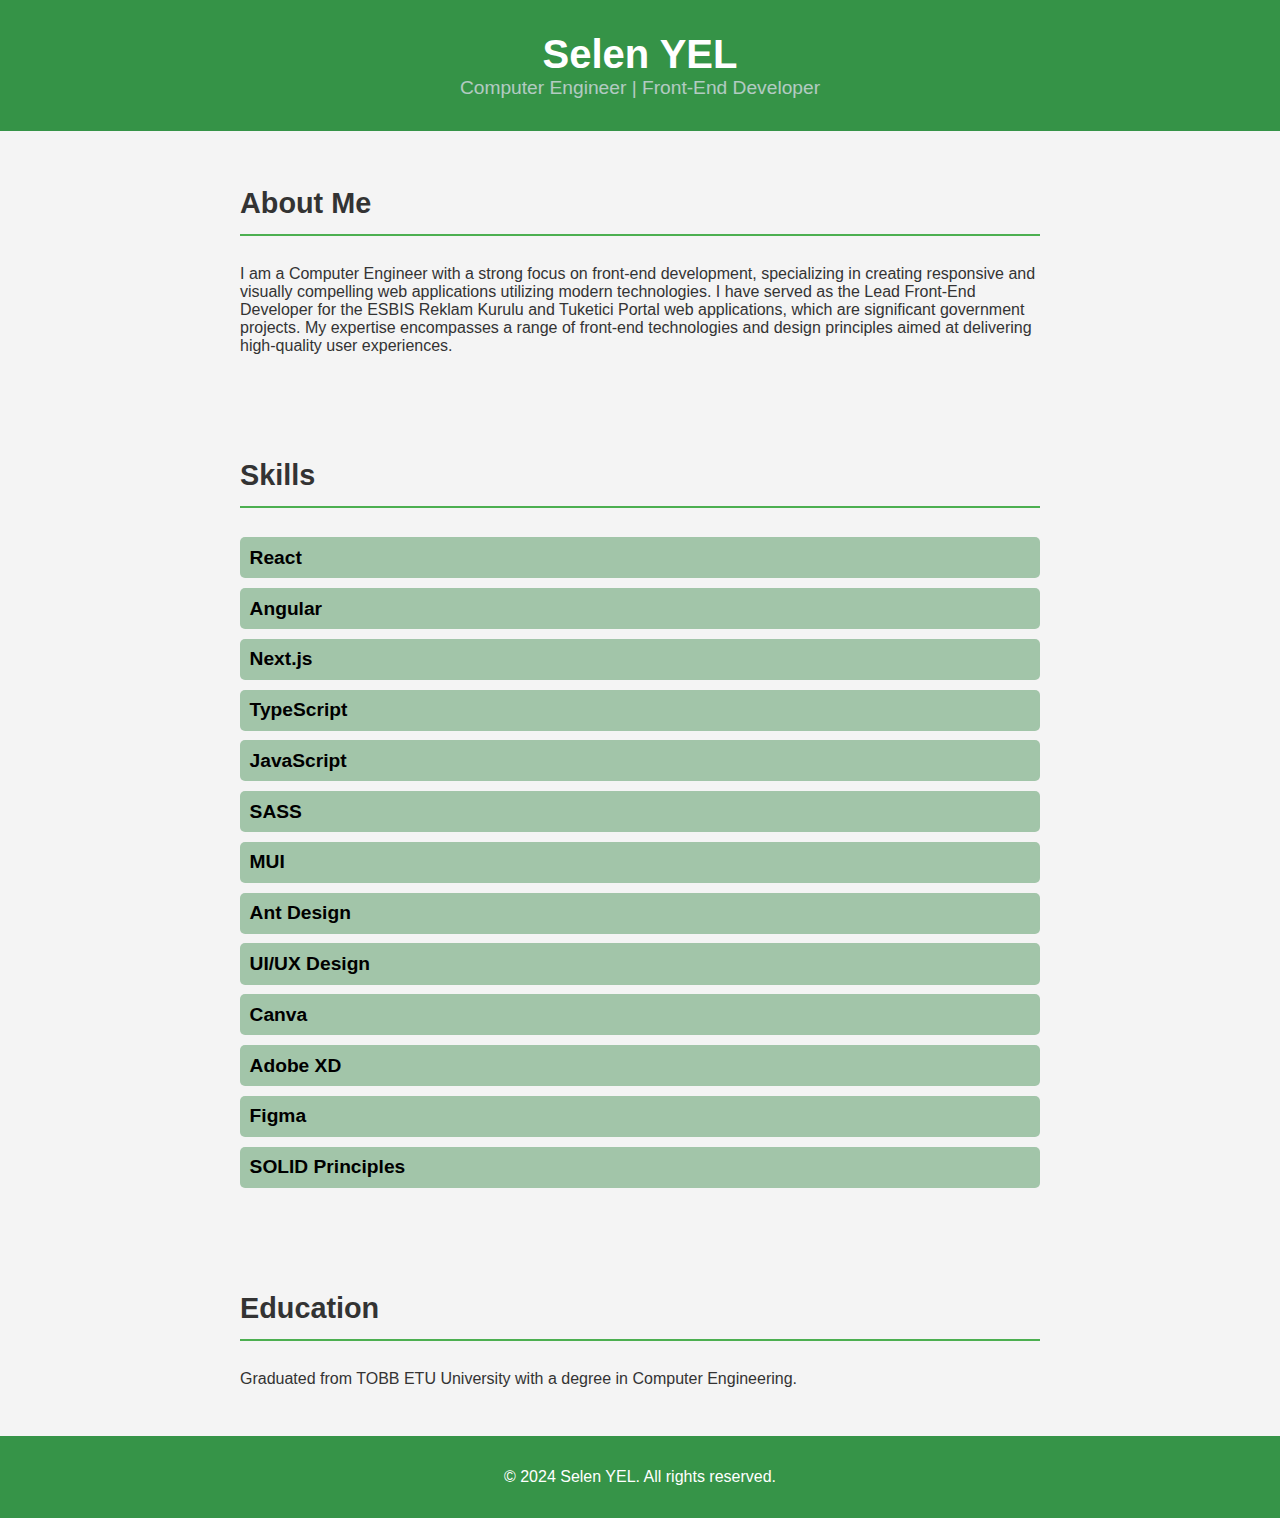
<file: index.html>
<!DOCTYPE html>
<html lang="en">
<head>
    <meta charset="UTF-8">
    <meta name="viewport" content="width=device-width, initial-scale=1.0">
    <title>Selen YEL - CV</title>
    <link rel="stylesheet" href="css/styles.css">
</head>
<body>
    <header>
		<div class="header-background"></div>
        <h1>Selen YEL</h1>
        <p>Computer Engineer | Front-End Developer</p>
    </header>
    
    <section id="about">
        <h2>About Me</h2>
        <p>I am a Computer Engineer with a strong focus on front-end development, specializing in creating responsive and visually compelling web applications utilizing modern technologies. I have served as the Lead Front-End Developer for the ESBIS Reklam Kurulu and Tuketici Portal web applications, which are significant government projects. My expertise encompasses a range of front-end technologies and design principles aimed at delivering high-quality user experiences.</p>
    </section>
    
    <section id="skills">
        <h2>Skills</h2>
        <ul>
            <li>React</li>
            <li>Angular</li>
            <li>Next.js</li>
            <li>TypeScript</li>
            <li>JavaScript</li>
            <li>SASS</li>
            <li>MUI</li>
            <li>Ant Design</li>
            <li>UI/UX Design</li>
            <li>Canva</li>
            <li>Adobe XD</li>
            <li>Figma</li>
            <li>SOLID Principles</li>
        </ul>
    </section>
    
    <section id="education">
        <h2>Education</h2>
        <p>Graduated from TOBB ETU University with a degree in Computer Engineering.</p>
    </section>
    
    <footer>
        <p>© 2024 Selen YEL. All rights reserved.</p>
    </footer>
</body>
</html>
</file>
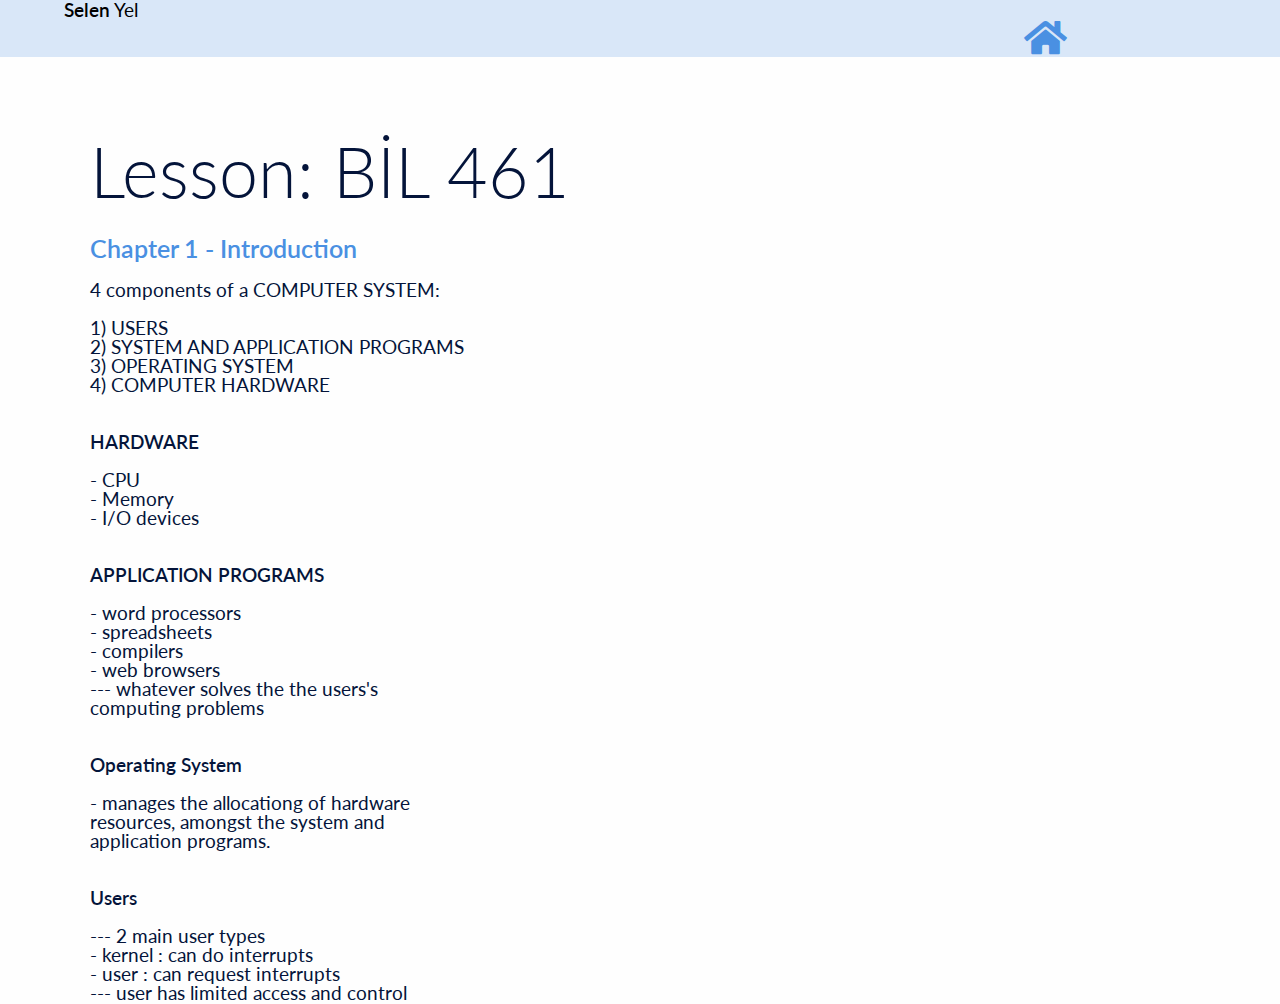
<file: 461ch1sum.html>
<!DOCTYPE html>
<html>

<head>
  <title>My School Related Works</title>
  <link rel="stylesheet" type="text/css" href="styles.css">
  <meta name="viewport" content="width=device-width, initial-scale=1.0">
  <link rel="stylesheet" href="css/all.min.css">
  <link rel="stylesheet" href="styles.css">

</head>

<body>

  <div class="navbar">
    <h2 class="syel"><strong>Selen</strong> Yel</h2>
    <a href="index.html" class="push-right"><i class="fas fa-2x fa-home"></i></a>
  </div>

  </br>


  <!-- Skills and intrest section -->
  <div class="container">
    <h1 class="name">Lesson: BİL 461</h1>
    </br>
    <div class="sections">

      <div class="list-card">

        <h2 class="main-title"><strong>Chapter 1 - Introduction</strong></h2>
        </br>
        <div>
          4 components of a COMPUTER SYSTEM: </br> </br>
          1) USERS </br>
          2) SYSTEM AND APPLICATION PROGRAMS </br>
          3) OPERATING SYSTEM </br>
          4) COMPUTER HARDWARE </br>
          </br> </br>
          <strong>HARDWARE</strong> </br> </br>
          - CPU</br>
          - Memory</br>
          - I/O devices</br></br></br>
          <strong>APPLICATION PROGRAMS</strong> </br> </br>
          - word processors</br>
          - spreadsheets</br>
          - compilers</br>
          - web browsers</br>
          --- whatever solves the the users's computing problems</br></br></br>
          <strong>Operating System</strong> </br> </br>
          - manages the allocationg of hardware resources, amongst the system and application programs.</br></br></br>
          <strong>Users</strong> </br> </br>
          --- 2 main user types</br>
          - kernel : can do interrupts</br>
          - user : can request interrupts</br>
          --- user has limited access and control</br>
        </div>
      </div>




    </div>
  </div>
  <br><br>
</body>

</html>
</file>
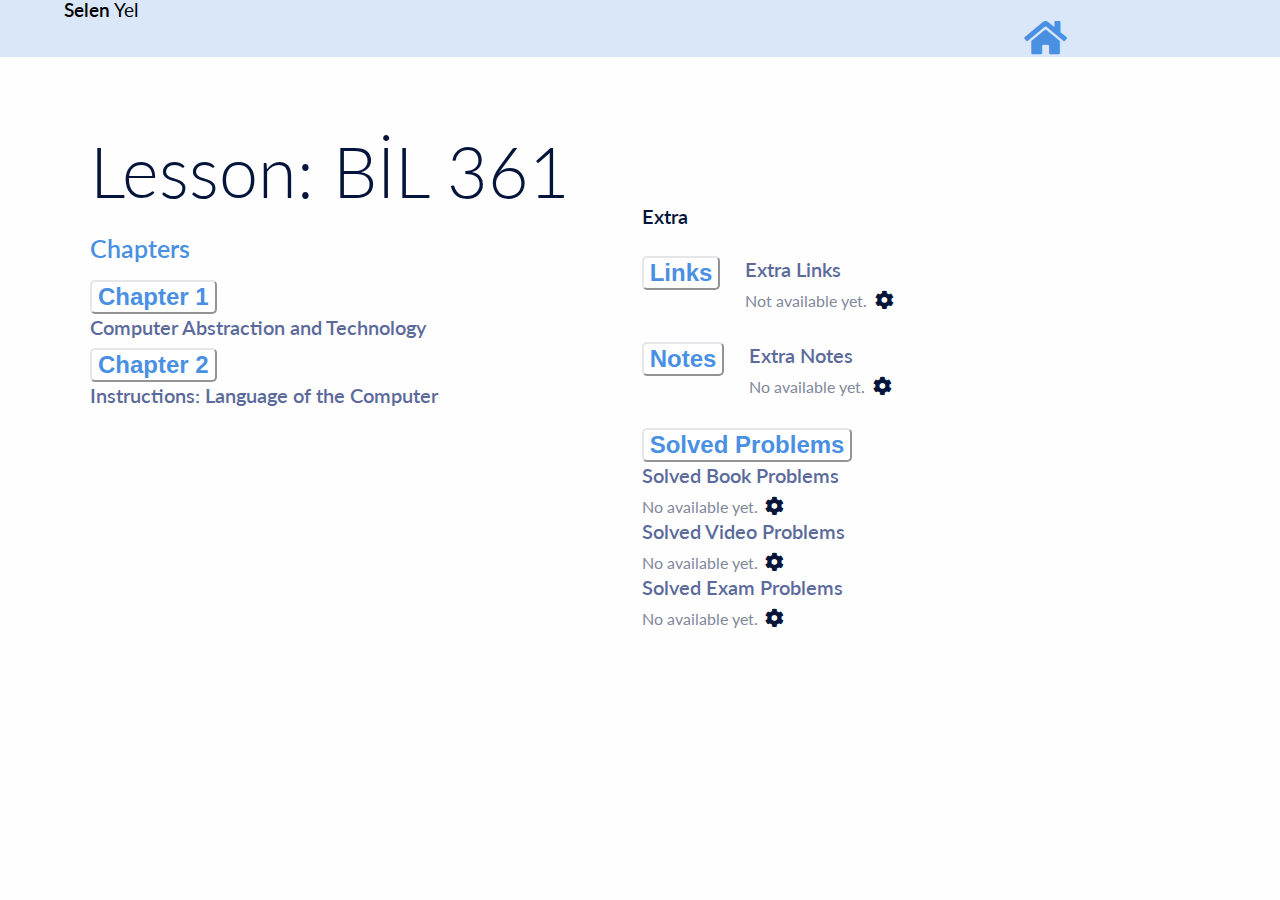
<file: bil361.html>
<!DOCTYPE html>
<html>
<head>
	<title>My School Related Works</title>
	<link rel="stylesheet" type="text/css" href="styles.css">
	<meta name="viewport" content="width=device-width, initial-scale=1.0">
	<link rel="stylesheet" href="css/all.min.css">
	<link rel="stylesheet" href="styles.css">

</head>
<body>

	<div class="navbar">
        <h2 class="syel"><strong>Selen</strong> Yel</h2>
		<a href="index.html" class="push-right"><i class="fas fa-2x fa-home" ></i></a>
	</div>

</br>


<!-- Skills and intrest section -->
	<div class="container">
        <h1 class="name">Lesson: BİL 361</h1>
</br>
		<div class="sections">

			<div class="list-card">

				<h2 class="main-title"><strong>Chapters</strong></h2>

                </br>
				<button class="lesson-button"><a href="ch1361.html" >Chapter 1</a></button>
                <h3>Computer Abstraction and Technology</h3>
                <button class="lesson-button"><a href="ch2361.html" >Chapter 2</a></button>
                <h3>Instructions: Language of the Computer</h3>


                <div></div>
			</div>

			


		</div>
		<div class="sections">
				<h2 class="section-title">Extra</h2>
				
				<div class="list-card">
					<button class="lesson-button">Links</button>
					<div>
						<h3>Extra Links</h3>
						<span>Not available yet.</span>
						<i class="fa fa-cog fa-spin fa-fw"></i>
<span class="sr-only">Loading...</span>
					</div>
				</div>	

				<div class="list-card">
					<button class="lesson-button">Notes</button>
					<div>
						<h3>Extra Notes</h3>
						<span>No available yet.</span>
						<i class="fa fa-cog fa-spin fa-fw"></i>
<span class="sr-only">Loading...</span>
					</div>
				</div>		
                <div class="list-card">
					<button class="lesson-button">Solved Problems</button>
					<div>
						<h3>Solved Book Problems</h3>
						<span>No available yet.</span>
						<i class="fa fa-cog fa-spin fa-fw"></i>
<span class="sr-only">Loading...</span>
					</div>
                    <div>
						<h3>Solved Video Problems</h3>
						<span>No available yet.</span>
						<i class="fa fa-cog fa-spin fa-fw"></i>
<span class="sr-only">Loading...</span>
					</div>
                    <div>
						<h3>Solved Exam Problems</h3>
						<span>No available yet.</span>
						<i class="fa fa-cog fa-spin fa-fw"></i>
<span class="sr-only">Loading...</span>
					</div>
				</div>	
		</div>
	</div>
	<br><br>
</body>
</html>
</file>
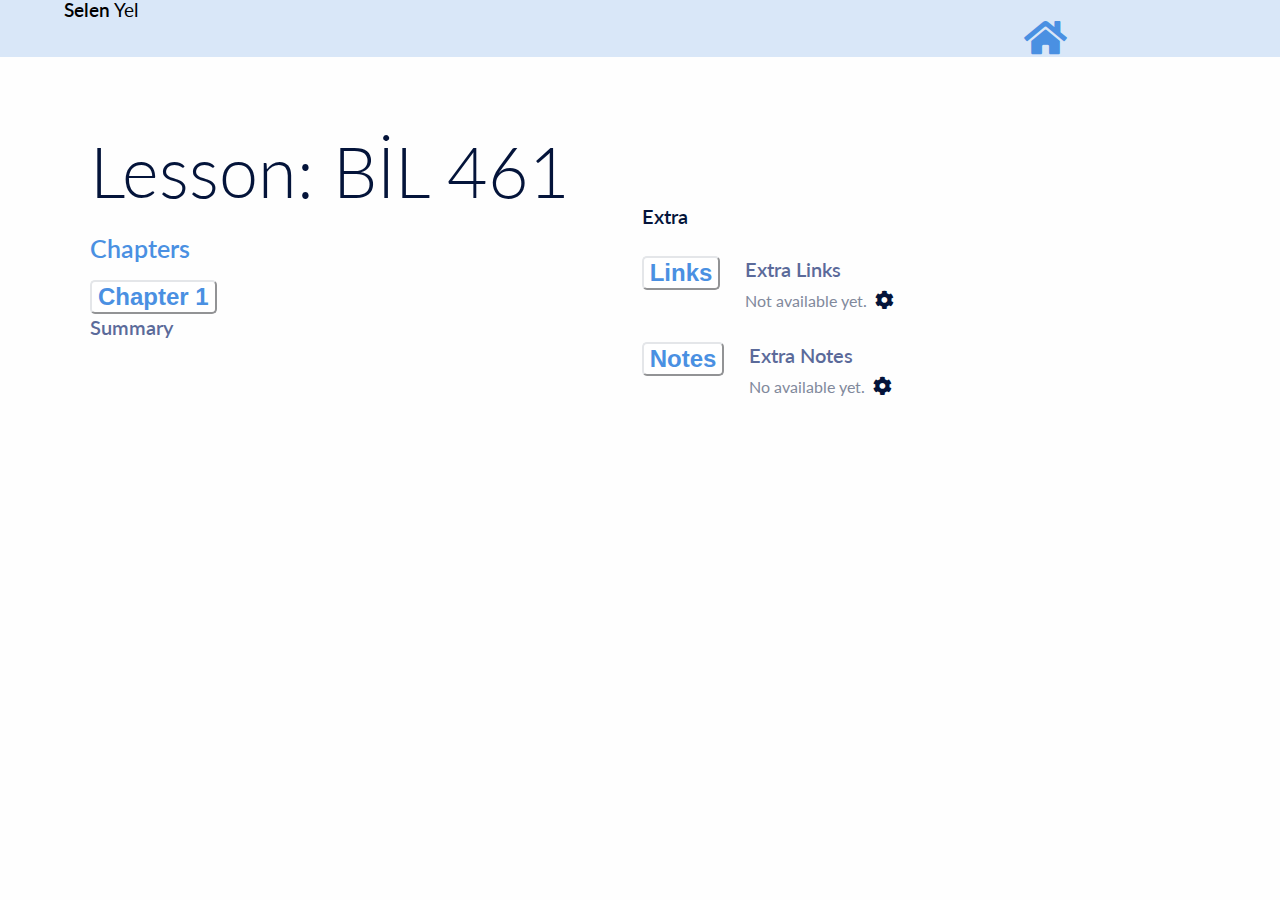
<file: bil461.html>
<!DOCTYPE html>
<html>

<head>
	<title>My School Related Works</title>
	<link rel="stylesheet" type="text/css" href="styles.css">
	<meta name="viewport" content="width=device-width, initial-scale=1.0">
	<link rel="stylesheet" href="css/all.min.css">
	<link rel="stylesheet" href="styles.css">

</head>

<body>

	<div class="navbar">
		<h2 class="syel"><strong>Selen</strong> Yel</h2>
		<a href="index.html" class="push-right"><i class="fas fa-2x fa-home"></i></a>
	</div>

	</br>


	<!-- Skills and intrest section -->
	<div class="container">
		<h1 class="name">Lesson: BİL 461</h1>
		</br>
		<div class="sections">

			<div class="list-card">

				<h2 class="main-title"><strong>Chapters</strong></h2>

				</br>
				<button class="lesson-button"><a href="ch1461.html">Chapter 1</a></button>
				<h3>Summary</h3>



				<div></div>
			</div>




		</div>
		<div class="sections">
			<h2 class="section-title">Extra</h2>

			<div class="list-card">
				<button class="lesson-button">Links</button>
				<div>
					<h3>Extra Links</h3>
					<span>Not available yet.</span>
					<i class="fa fa-cog fa-spin fa-fw"></i>
					<span class="sr-only">Loading...</span>
				</div>
			</div>

			<div class="list-card">
				<button class="lesson-button">Notes</button>
				<div>
					<h3>Extra Notes</h3>
					<span>No available yet.</span>
					<i class="fa fa-cog fa-spin fa-fw"></i>
					<span class="sr-only">Loading...</span>
				</div>
			</div>

		</div>
	</div>
	<br><br>
</body>

</html>
</file>
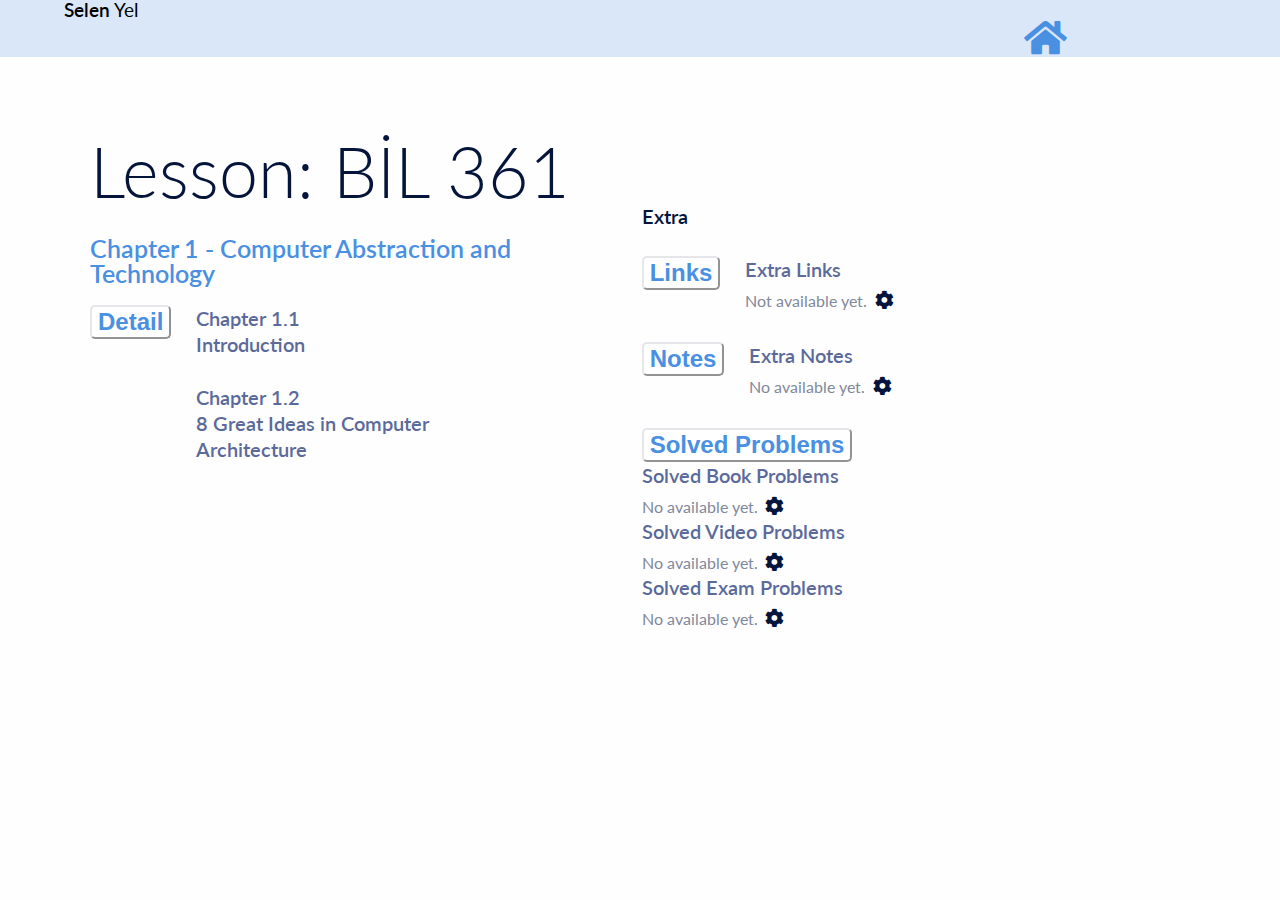
<file: ch1361.html>
<!DOCTYPE html>
<html>
<head>
	<title>My School Related Works</title>
	<link rel="stylesheet" type="text/css" href="styles.css">
	<meta name="viewport" content="width=device-width, initial-scale=1.0">
	<link rel="stylesheet" href="css/all.min.css">
	<link rel="stylesheet" href="styles.css">

</head>
<body>

	<div class="navbar">
        <h2 class="syel"><strong>Selen</strong> Yel</h2>
		<a href="index.html" class="push-right"><i class="fas fa-2x fa-home" ></i></a>
	</div>

</br>


<!-- Skills and intrest section -->
	<div class="container">
        <h1 class="name">Lesson: BİL 361</h1>
</br>
		<div class="sections">

			<div class="list-card">

				<h2 class="main-title"><strong>Chapter 1 - Computer Abstraction and Technology</strong></h2>
            </br>
					<button class="lesson-button">Detail</button>
                    <div>
                        <div>
                            <h3>Chapter 1.1 <br> <strong>Introduction</strong></h3>
                        </div>
                    </br></br>
                        <div>
                            <h3>Chapter 1.2 <br><strong> 8 Great Ideas in Computer Architecture</strong></h3>
                        </div>
                    </div>

                <div></div>
			</div>

			


		</div>
		<div class="sections">
				<h2 class="section-title">Extra</h2>
				
				<div class="list-card">
					<button class="lesson-button">Links</button>
					<div>
						<h3>Extra Links</h3>
						<span>Not available yet.</span>
						<i class="fa fa-cog fa-spin fa-fw"></i>
<span class="sr-only">Loading...</span>
					</div>
				</div>	

				<div class="list-card">
					<button class="lesson-button">Notes</button>
					<div>
						<h3>Extra Notes</h3>
						<span>No available yet.</span>
						<i class="fa fa-cog fa-spin fa-fw"></i>
<span class="sr-only">Loading...</span>
					</div>
				</div>		
                <div class="list-card">
					<button class="lesson-button">Solved Problems</button>
					<div>
						<h3>Solved Book Problems</h3>
						<span>No available yet.</span>
						<i class="fa fa-cog fa-spin fa-fw"></i>
<span class="sr-only">Loading...</span>
					</div>
                    <div>
						<h3>Solved Video Problems</h3>
						<span>No available yet.</span>
						<i class="fa fa-cog fa-spin fa-fw"></i>
<span class="sr-only">Loading...</span>
					</div>
                    <div>
						<h3>Solved Exam Problems</h3>
						<span>No available yet.</span>
						<i class="fa fa-cog fa-spin fa-fw"></i>
<span class="sr-only">Loading...</span>
					</div>
				</div>	
		</div>
	</div>
	<br><br>
</body>
</html>
</file>
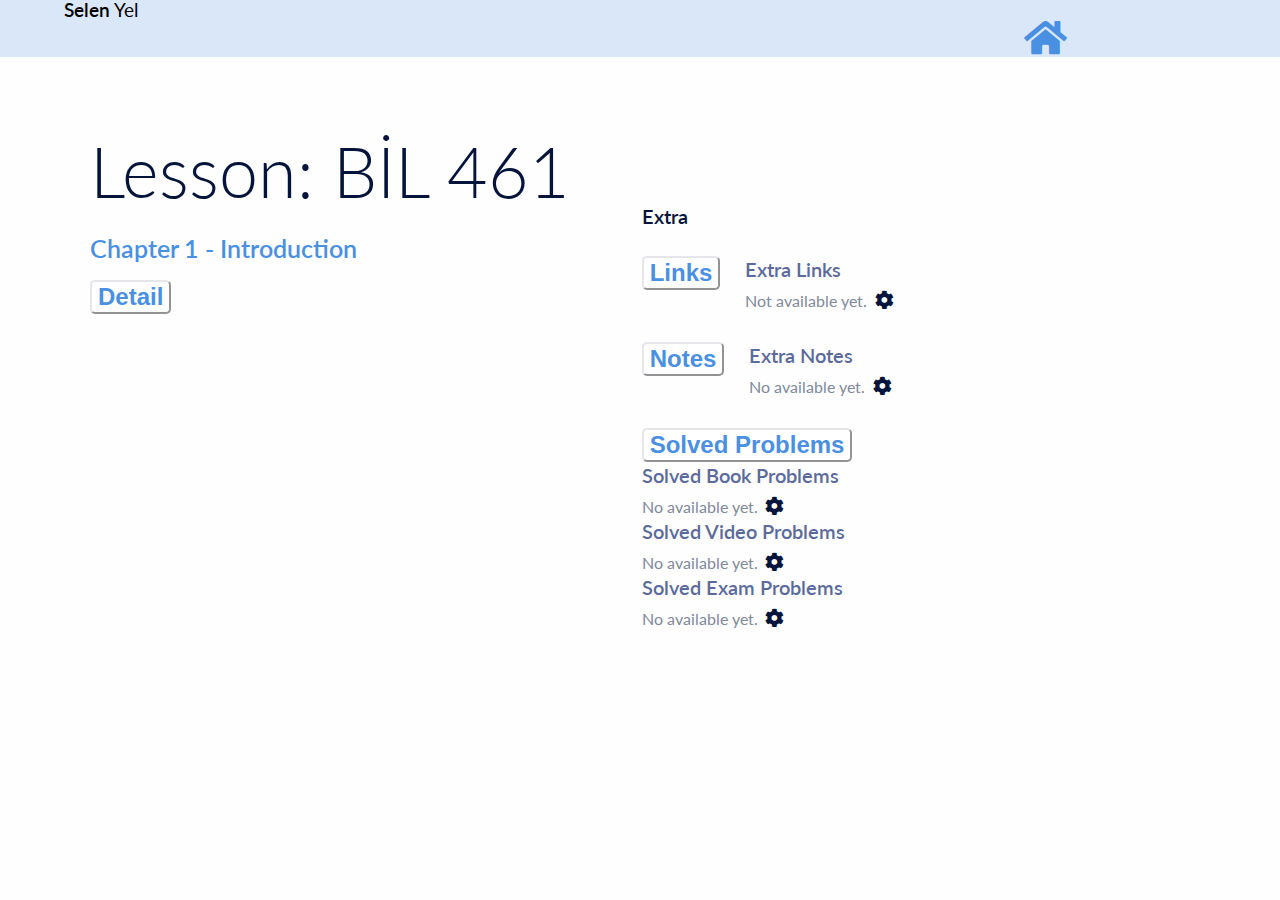
<file: ch1461.html>
<!DOCTYPE html>
<html>

<head>
	<title>My School Related Works</title>
	<link rel="stylesheet" type="text/css" href="styles.css">
	<meta name="viewport" content="width=device-width, initial-scale=1.0">
	<link rel="stylesheet" href="css/all.min.css">
	<link rel="stylesheet" href="styles.css">

</head>

<body>

	<div class="navbar">
		<h2 class="syel"><strong>Selen</strong> Yel</h2>
		<a href="index.html" class="push-right"><i class="fas fa-2x fa-home"></i></a>
	</div>

	</br>


	<!-- Skills and intrest section -->
	<div class="container">
		<h1 class="name">Lesson: BİL 461</h1>
		</br>
		<div class="sections">

			<div class="list-card">

				<h2 class="main-title"><strong>Chapter 1 - Introduction</strong></h2>
				</br>
				<button class="lesson-button"><a href="461ch1sum.html">Detail</a></button>

				<div></div>
			</div>




		</div>
		<div class="sections">
			<h2 class="section-title">Extra</h2>

			<div class="list-card">
				<button class="lesson-button">Links</button>
				<div>
					<h3>Extra Links</h3>
					<span>Not available yet.</span>
					<i class="fa fa-cog fa-spin fa-fw"></i>
					<span class="sr-only">Loading...</span>
				</div>
			</div>

			<div class="list-card">
				<button class="lesson-button">Notes</button>
				<div>
					<h3>Extra Notes</h3>
					<span>No available yet.</span>
					<i class="fa fa-cog fa-spin fa-fw"></i>
					<span class="sr-only">Loading...</span>
				</div>
			</div>
			<div class="list-card">
				<button class="lesson-button">Solved Problems</button>
				<div>
					<h3>Solved Book Problems</h3>
					<span>No available yet.</span>
					<i class="fa fa-cog fa-spin fa-fw"></i>
					<span class="sr-only">Loading...</span>
				</div>
				<div>
					<h3>Solved Video Problems</h3>
					<span>No available yet.</span>
					<i class="fa fa-cog fa-spin fa-fw"></i>
					<span class="sr-only">Loading...</span>
				</div>
				<div>
					<h3>Solved Exam Problems</h3>
					<span>No available yet.</span>
					<i class="fa fa-cog fa-spin fa-fw"></i>
					<span class="sr-only">Loading...</span>
				</div>
			</div>
		</div>
	</div>
	<br><br>
</body>

</html>
</file>
<file: css/styles.css>
body {
    font-family: Arial, sans-serif;
    margin: 0;
    padding: 0;
    background-color: #f4f4f4;
    color: #333;
    position: relative;
}

header {
    position: relative;
    background-color: #4CAF50;
    color: white;
    text-align: center;
    padding: 2em 0;
    overflow: hidden;
}

.header-background {
    position: absolute;
    top: 0;
    left: 0;
    width: 100%;
    height: 100%;
    background-color: #005234;
    background-image: url("https://www.transparenttextures.com/patterns/foggy-birds.png");
    background-size: 250px 250px;
    z-index: 2;
    opacity: 0.3;
}



header h1 {
    position: relative;
    z-index: 3;
    margin: 0;
    font-size: 2.5em;
}

header p {
    margin: 0;
    font-size: 1.2em;
}

section {
    padding: 2em;
    margin: 0 auto;
    max-width: 800px;
    position: relative;
}

section:before {
    content: '';
    position: absolute;
    top: 0;
    left: 0;
    width: 100%;
    height: 100%;
    background: linear-gradient(135deg, #f4f4f4 25%, transparent 25%, transparent 75%, #f4f4f4 75%, #f4f4f4), linear-gradient(225deg, #f4f4f4 25%, transparent 25%, transparent 75%, #f4f4f4 75%, #f4f4f4);
    background-size: 50px 50px;
    opacity: 0.1;
    z-index: -1;
}

section h2 {
    border-bottom: 2px solid #4CAF50;
    padding-bottom: 0.5em;
    margin-bottom: 1em;
    font-size: 1.8em;
}

ul {
    list-style-type: none;
    padding: 0;
}

ul li {
    background-color: #1273255c;
    background-image: url(https://www.transparenttextures.com/patterns/subtle-grey.png);
    margin: 0.5em 0;
    padding: 0.5em;
    border-radius: 5px;
    color: #000000;
    font-size: larger;
    font-weight: bold;
}

footer {
    color: white;
    text-align: center;
    padding: 1em 0;
    bottom: 0;
    width: 100%;
    background-color: #369448;
    background-image: url("https://www.transparenttextures.com/patterns/foggy-birds.png");
    background-size: 250px 250px;
}
</file>
<file: styles.css>
/* https://newtodesing.com/ 
   v2.0 | 20110126
   License: none (public domain)
*/



/*Load google font*/
@import url('https://fonts.googleapis.com/css?family=Lato:300,400,700');



/* Reset Styles */

html, body, div, span, applet, object, iframe,
h1, h2, h3, h4, h5, h6, p, blockquote, pre,
a, abbr, acronym, address, big, cite, code,
del, dfn, em, img, ins, kbd, q, s, samp,
small, strike, strong, sub, sup, tt, var,
b, u, i, center,
dl, dt, dd, ol, ul, li,
fieldset, form, label, legend,
table, caption, tbody, tfoot, thead, tr, th, td,
article, aside, canvas, details, embed, 
figure, figcaption, footer, header, hgroup, 
menu, nav, output, ruby, section, summary,
time, mark, audio, video {
	margin: 0;
	padding: 0;
	border: 0;
	font-size: 100%;
	font: inherit;
	vertical-align: baseline;
}
/* HTML5 display-role reset for older browsers */
article, aside, details, figcaption, figure, 
footer, header, hgroup, menu, nav, section {
	display: block;
}
a{
	text-decoration: none;
	text-transform: none;
	color: #4A90E2;
}

body {
	line-height: 1;
	font-family: lato, ubuntu,-apple-system,BlinkMacSystemFont,Segoe UI,Roboto,Oxygen,Ubuntu,Cantarell,Open Sans,Helvetica Neue,sans-serif;
	text-rendering : optimizeLegibility;
	-webkit-font-smoothing : antialiased;
	font-size: 19px;
	background-color: #FEFEFE;
	color: #04143A;
}
ol, ul {
	list-style: none;
}
blockquote, q {
	quotes: none;
}
blockquote:before, blockquote:after,
q:before, q:after {
	content: '';
	content: none;
}
table {
	border-collapse: collapse;
	border-spacing: 0;
}

p {
	color: #15171a;
	font-size: 17;
	line-height: 31px;
}

strong {
	font-weight: 600;
}

div , footer {
	box-sizing: border-box;
}

/* Reset ends */


/*Hero section*/

.container {
	max-width: 1100px;
	height: auto;
	margin: 60px auto;
}

.hero {
	margin: 50px auto; 
	position: relative;
}
.dropdown {
	position: relative;
	display: inline-block;
  }
.dropdown-content {
	display: none;
	position: absolute;
	background-color: #f9f9f9;
	min-width: 160px;
	box-shadow: 0px 8px 16px 0px rgba(0,0,0,0.2);
	padding: 12px 16px;
	z-index: 1;
  }
  .dropdown:hover .dropdown-content {
	display: block;
  }
.navbar{

	color:#4A90E2;
	background-color:#D9E7F8;

}
.syel{
	margin-left: 5%;
	color:#000000;
}
.push-right{
	margin-left: 80%;
}

.main-title{
	font-size: 25px;
	color:#4A90E2;
}

.lesson-button {
	color:#4A90E2;
	background-color: #fff;
	font-weight: 600;
	border-radius: 5px;
	border-color: #e4e6e9;
	font-size: 24px;
	margin-right: 20px;
}

h1.name {
	font-size: 70px;
	font-weight: 300;
	display: inline-block;
}

.job-title {
	vertical-align: top;
	background-color: #D9E7F8;
	color: #4A90E2;
	font-weight: 600;
	margin-top: 5px;
	margin-left: 20px;
	border-radius: 5px;
	display: inline-block;
	padding: 15px 25px;
}

.email {
	display: block;
	font-size: 24px;
	font-weight: 300;
	color: #81899C;
	margin-top: 10px;
}

.lead {
	font-size: 44px;
	font-weight: 300;
	margin-top: 60px;
	line-height: 55px;
}

/*hero ends*/

/*skills & intrests*/

.sections {
	vertical-align: top;
	display: inline-block;
	width: 49.7%;
	height: 50px;
}

.section-title {
	font-size: 20px;
	font-weight: 600;
	margin-bottom: 15px;
}

.list-card {
	margin: 30px 0;
}

.list-card .exp , .list-card div{
	display: inline-block;
	vertical-align: top;
}

.list-card .exp {
	margin-right: 15px;
	color: #4A90E2;
	font-weight: 600;
	width: 100px;
}

.list-card div {
	width: 70%;
}

.list-card h3 {
	font-size: 20px;
	font-weight: 600;
	color: #5B6A9A;
	line-height: 26px;
	margin-bottom: 8px;
}

.list-card div span {
	font-size: 16px;
	color: #81899C;
	line-height: 22px;
}

/*skill and intrests ends*/

/* Achievements */


.cards {
	max-width: 1120px;
	display: block;
	margin-top: 280px;
}

.card {
	width: 47.9%;
	height: 200px;
	background-color: #EEF0F7;
	display: inline-block;
	margin: 7px 5px;
	vertical-align: top;
	border-radius: 10px;
	text-align: center;
	padding-top: 50px
}

.card-active , .card:hover{
	transform: scale(1.02);
	transition: 0.5s;
	background-color: #fff;
	box-shadow: 0px 5px 50px -8px #ddd;
	cursor: pointer;
}


.skill-level {
	display: inline-block;
	max-width: 160px;
}

.skill-level span {
	font-size: 35px;
	font-weight: 300;
	color: #5B6A9A;
	vertical-align: top;
}

.skill-level h2 {
	font-size: 95px;
	font-weight: 300;
	display: inline-block;
	vertical-align: top;
	color: #5B6A9A;
	letter-spacing: -5px;
}

.skill-meta {
	vertical-align: top;
	display: inline-block;
	max-width: 300px;
	text-align: left;
	margin-top: 15px;
	margin-left: 15px;
}

.skill-meta h3 {
	font-size: 20px;
	font-weight: 800;
	color: #5B6A9A;
	margin-bottom: 5px;
}

.skill-meta span{
	color: #81899C;
	line-height: 20px;
	font-size: 16px;
}

/* Achievements ends */



/* Timeline styles*/


ol {
	position: relative;
	display: block;
	margin: 100px 0;
	height: 2px;
	background: #EEF0F7;

}
ol::before,
ol::after {
	content: "";
	position: absolute;
	top: -10px;
	display: block;
	width: 0;
	height: 0;
  	border-radius: 10px;
	border: 0px solid #31708F;
}
ol::before {
	left: -5px;
}
ol::after {
	right: -10px;
	border: 0px solid transparent;
	border-right: 0;
	border-left: 20px solid #31708F;
  	border-radius: 3px;
}

/* ---- Timeline elements ---- */
li {
	position: relative;
	display: inline-block;
	float: left;
	width: 25%;
  	height: 50px;
}
li .line {
  position: absolute;
  top: -47px;
  left: 1%;
  font-size: 20px;
  font-weight: 600;
  color: #04143A;
}
li .point {
	content: "";
	top: -7px;
	left: 0%;
	display: block;
	width: 8px;
	height: 8px;
	border: 4px solid #fff;
	border-radius: 10px;
	background: #4A90E2;
  position: absolute;
}
li .description {
  display: none;
  padding: 10px 0;
  margin-top: 20px;
  position: relative;
  font-weight: normal;
  z-index: 1;
  max-width: 95%;
  font-size: 18px;
  font-weight: 600;
  line-height: 25px;
  color: #5B6A9A;
}
.description::before {
  content: '';
  width: 0; 
  height: 0; 
  border-left: 5px solid transparent;
  border-right: 5px solid transparent;
  border-bottom: 5px solid #f4f4f4;
  position: absolute;
  top: -5px;
  left: 43%;
}


.timeline .date{
	font-size: 14px;
	color: #81899C;
	font-weight: 300;
}

/* ---- Hover effects ---- */
li:hover {
  color: #48A4D2;
}
li .description {
  display: block;
}

/*timeline ends*/



/* Media queries*/

@media(max-width: 1024px){
	.container {
		padding: 15px;
		margin: 0px auto;
	}
	.cards {
		margin-top: 250px;
	}
}

@media(max-width: 768px){
	.container {
		padding: 15px;
		margin: 0px auto;
	}
	.cards {
		margin-top: 320px;
	}

	.card {
		padding: 15px;
		text-align: left;
	}
	.card h2 {
		font-size: 70px;
	}
		.card , .sections {
		width: 100%;
		height: auto;
		margin: 10px 0;
		float: left;
	}

	.timeline{
		border: none;
		background-color: rgba(0,0,0,0);
	}

	.timeline li{
		margin-top: 70px;
		height: 150px;
	}
}


@media(max-width: 425px) {
	h1.name {
		font-size: 40px;
	}

	.card , .sections {
		width: 100%;
		height: auto;
		margin: 10px 0;
		float: left;
	}

	.timeline{
		display: none;
		}

	.job-title {
		position: absolute;
		font-size: 15px;
		top: -40px;
		right: 20px;
		padding: 10px
	}

	.lead {
		margin-top: 15px;
		font-size: 20px;
		line-height: 28px;
	}
	.container {
		margin: 0px;
		padding: 0 15px;
	}
	footer {
		margin-top: 2050px;
	}
	}


/* End of all :P*/
</file>
